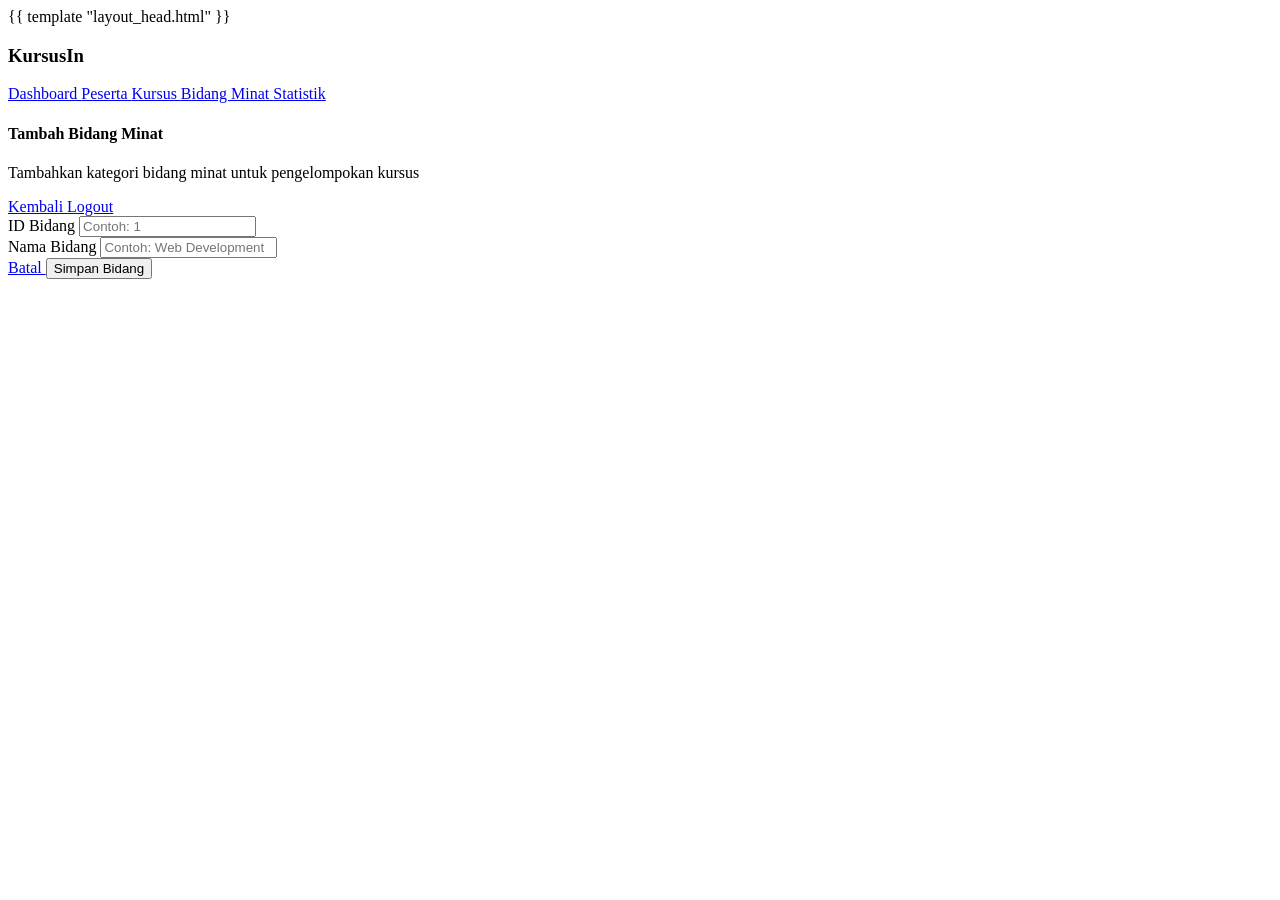
<file: templates/form_bidang.html>
<!doctype html>
<html>

<head>
  <title>KursusIn - Tambah Bidang Minat</title>
  {{ template "layout_head.html" }}
</head>

<body>
  <div class="app-shell">
    <aside class="sidebar">
      <h3>KursusIn</h3>

      <a href="/">
        <i class="bi bi-grid"></i>
        Dashboard
      </a>

      <a href="/peserta">
        <i class="bi bi-people"></i>
        Peserta
      </a>

      <a href="/kursus">
        <i class="bi bi-book"></i>
        Kursus
      </a>

      <a href="/bidang" class="active">
        <i class="bi bi-tags"></i>
        Bidang Minat
      </a>

      <a href="/statistik">
        <i class="bi bi-bar-chart"></i>
        Statistik
      </a>
    </aside>

    <main class="main-content">
      <div class="topbar d-flex justify-content-between align-items-center">
        <div>
          <h4 class="mb-1">Tambah Bidang Minat</h4>
          <p class="text-muted mb-0">
            Tambahkan kategori bidang minat untuk pengelompokan kursus
          </p>
        </div>

        <div class="d-flex gap-2">

          <a href="/bidang" class="btn btn-outline-secondary">
            Kembali
          </a>

          <a href="/logout" class="btn btn-outline-danger">
            Logout
          </a>

        </div>
      </div>

      <div class="content-card">
        <form action="/bidang/tambah" method="POST">
          <div class="row g-4">
            <div class="col-md-6">
              <label class="form-label">ID Bidang</label>
              <input class="form-control" type="number" name="id_bidang" placeholder="Contoh: 1" required />
            </div>

            <div class="col-md-6">
              <label class="form-label">Nama Bidang</label>
              <input class="form-control" type="text" name="nama_bidang" placeholder="Contoh: Web Development"
                required />
            </div>
          </div>

          <div class="d-flex justify-content-end gap-2 mt-4">
            <a href="/bidang" class="btn btn-outline-secondary"> Batal </a>

            <button class="btn btn-primary" type="submit">
              Simpan Bidang
            </button>
          </div>
        </form>
      </div>
    </main>
  </div>
</body>

</html>
</file>
